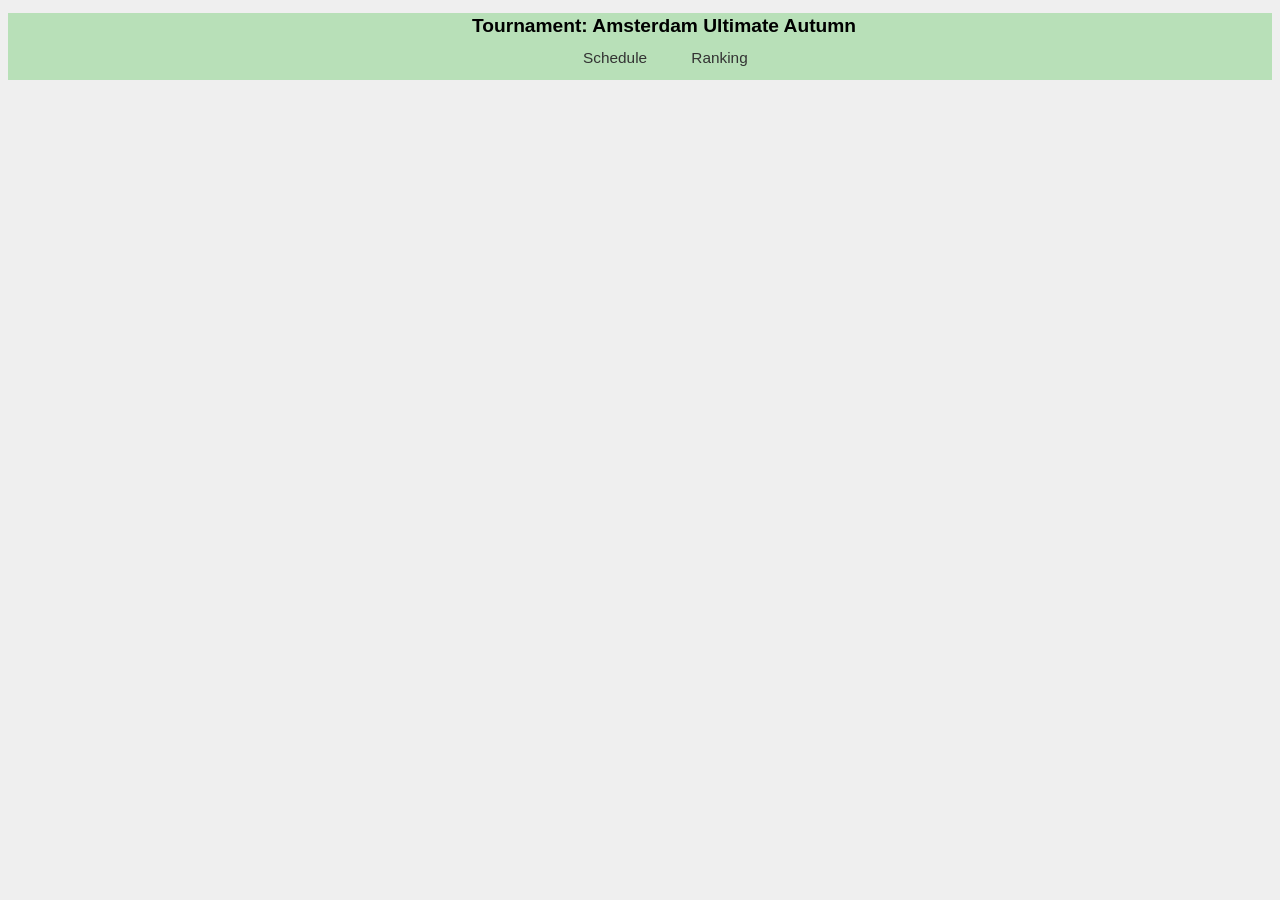
<file: Eindopdracht/index.html>
<!DOCTYPE html>
<html>
<head>
	<meta name="viewport" content="width=device-width, initial-scale=1.0">

	<title>Tournament: Amsterdam Ultimate Autumn</title>
	<link href="static/css/style.css" rel="stylesheet" type="text/css" />
</head>
<body>
	<header>
		<h1>Tournament: Amsterdam Ultimate Autumn</h1>
		<nav>
			<ul>
				<li><a href="#/schedule">Schedule</a></li>
				<li><a href="#/ranking">Ranking</a></li>
			</ul>
		</nav>
	</header>
	
	<article id="content" class="col">
		<section data-route="schedule">
			<section data-bind="objects">
				<h1 data-bind="pool">Pool <span data-bind="name"></span></h1>
				<table>
					<thead>
						<tr>
							<th>Team</th>
							<th>Score</th>
							<th>Team</th>
						</tr>
					</thead>
					<tbody>
						<tr>
							<td data-bind="team_1"><span data-bind="name"></span></td>
							<td><span data-bind="team_1_score"></span> - <span data-bind="team_2_score"></span></td>
							<td data-bind="team_2"><span data-bind="name"></span></td>
							<td><a data-bind="thisID">Update score</a></td>
						</tr>
					</tbody>
				</table>
			</section>	
		</section>

		<section data-route="game">
			<section>
				<table>
					<thead>
						<tr>
							<th>Team</th>
							<th></th>
							<th>Score</th>
							<th></th>
							<th>Team</th>
						</tr>
					</thead>
					<tbody>

						<tr>
							<td data-bind="team_1"><span data-bind="name"></span></td>
							<td>
								<select id="team1Score">
									<option value="0">0</option>
									<option value="1">1</option>
									<option value="2">2</option>
									<option value="3">3</option>
									<option value="4">4</option>
									<option value="5">5</option>
									<option value="6">6</option>
									<option value="7">7</option>
									<option value="8">8</option>
									<option value="9">9</option>
									<option value="10">10</option>
									<option value="11">11</option>
									<option value="12">12</option>
									<option value="13">13</option>
									<option value="14">14</option>
									<option value="15">15</option>
								</select>
							</td>
							<td><span data-bind="team_1_score"></span> - <span data-bind="team_2_score"></span></td>
							<td>
								<select id="team2Score">
									<option value="0">0</option>
									<option value="1">1</option>
									<option value="2">2</option>
									<option value="3">3</option>
									<option value="4">4</option>
									<option value="5">5</option>
									<option value="6">6</option>
									<option value="7">7</option>
									<option value="8">8</option>
									<option value="9">9</option>
									<option value="10">10</option>
									<option value="11">11</option>
									<option value="12">12</option>
									<option value="13">13</option>
									<option value="14">14</option>
									<option value="15">15</option>
								</select>
							</td>
							<td data-bind="team_2"><span data-bind="name"></span></td>
							<td><a id"updateScore" data-bind="postID">Update</a> </td>
						</tr>
					</tbody>
				</table>
			</section>	
		</section>

		<section data-route="post">
			<table>
			<tr><td><h1 data-bind="name"> Post is succes </h1></td></tr>
			<tr><td><a data-bind="backToGameID">Ga terug naar de schedule pagina</a></td></tr>
			</table>
		</section>

		<section data-route="ranking">
			<section data-bind="objects">
				<h1><a class="poolid" data-bind="poolidurl">Pool <span data-bind="name"></span></a></h1>
				<table>
					<thead>
						<tr>
							<th>Team</th>
							<th>W</th>
							<th>L</th>
							<th>Points allowed</th>
							<th>Points scored</th>
							<th>+/-</th>
						</tr>
					</thead>
					<tbody data-bind="standings">
						<tr>
							<td data-bind="team"><span data-bind="name"></span></td>
							<td data-bind="wins"></td>
							<td data-bind="losses"></td>
							<td data-bind="points_allowed"></td>
							<td data-bind="points_scored"></td>
							<td data-bind="plus_minus"></td>
						</tr>
					</tbody>
				</table>
			</section>
		</section>

	</article>

	<!-- Libs -->
	<script src="static/js/lib/routie.min.js"></script>
	<script src="static/js/lib/ready.min.js" type="text/javascript"></script>
	<script src="static/js/lib/qwery.min.js" type="text/javascript"></script>
	<script src="static/js/lib/transparancy.min.js" type="text/javascript"></script>
	<script src="static/js/lib/promise.min.js" type="text/javascript"></script>

	<!-- Application -->
	<script src="static/js/app.js"></script>
	
</body>
</html>
</file>
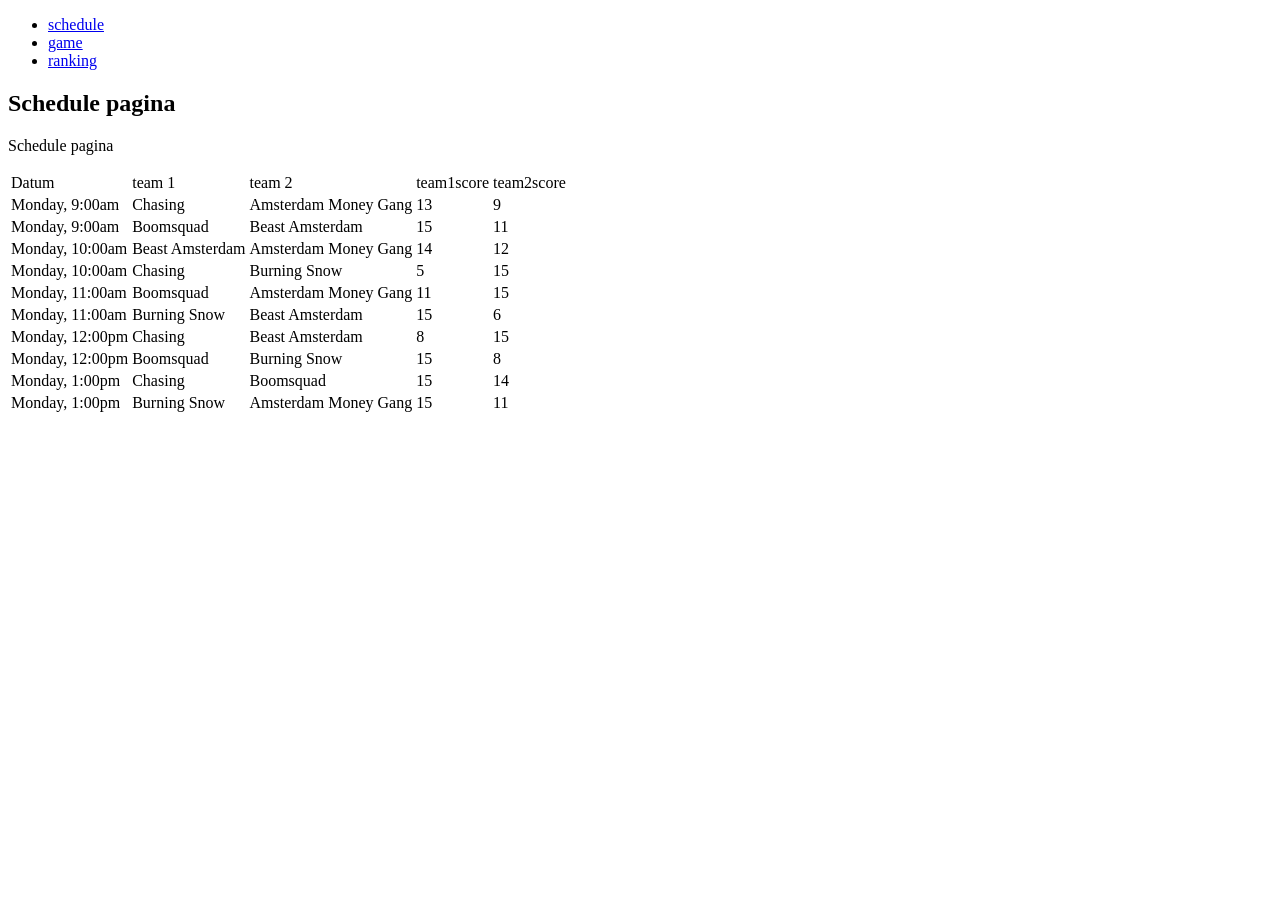
<file: skeleton-alternative/app/index.html>
<!doctype html>
<html lang="en">
<head>
	<meta charset="UTF-8">
	<title>Document</title>
	<style>.active { display: block } section { display: none }</style>
</head>
<body>
	<ul>
		<li><a href="#/schedule">schedule</a></li>
		<li><a href="#/game">game</a></li>
		<li><a href="#/ranking">ranking</a></li>
	</ul>
	<section data-route="schedule" class='active'>
		<h1 class="bindto-title_schedule"></h1>
		<p class="bindto-text_schedule"></p>
		<table>
			<thead>
				<tr>
					<td>Datum</td>
					<td>team 1</td>
					<td>team 2</td>
					<td>team1score</td>
					<td>team2score</td>
				</tr>
			</thead>
				<tbody class="bindto-items_schedule">
					<tr data-bind_each>
						<td data-bind_key="date"></td>
						<td data-bind_key="team1"></td>
						<td data-bind_key="team2"></td>
						<td data-bind_key="team1Score"></td>
						<td data-bind_key="team2Score"></td>
					</tr>
				</tbody>
			</table>
	</section>

	<section data-route="game">
		<h1 class="bindto-title"></h1>
		<p class="bindto-text"></p>
			<table>
				<thead>
					<tr>
						<td>Score</td>
						<td>team 1</td>
						<td>scoreteam1</td>
						<td>scoreteam2</td>
						<td>team 2</td>
					</tr>
				</thead>
					<tbody class="bindto-items_game">
						<tr data-bind_each>
							<td data-bind_key="score"></td>
							<td data-bind_key="team1"></td>
							<td data-bind_key="team1Score"></td>
							<td data-bind_key="team2Score"></td>
							<td data-bind_key="team2"></td>
						</tr>
					</tbody>
			</table>
	</section>

	<section data-route="ranking">
		<h1 class="bindto-title"></h1>
		<p class="bindto-text"></p>

		<table>
				<thead>
					<tr>
						<td>Team</td>
						<td>Win</td>
						<td>Lost</td>
						<td>Sw</td>
						<td>Sl</td>
						<td>Pw</td>
						<td>Pl</td>
					</tr>
				</thead>
					<tbody class="bindto-items_ranking">
						<tr data-bind_each>
							<td data-bind_key="team"></td>
							<td data-bind_key="Win"></td>
							<td data-bind_key="Lost"></td>
							<td data-bind_key="Sw"></td>
							<td data-bind_key="Sl"></td>
							<td data-bind_key="Pw"></td>
							<td data-bind_key="Pl"></td>
						</tr>
					</tbody>
			</table>
	</section>
	<script src="lib/director.min.js"></script>
	<script src="lib/domready.min.js"></script>
	<script src="lib/iugo.min.js"></script>
	<script src="lib/qwery.min.js"></script>
	<script src="app.js"></script>
</body>
</html>
</file>
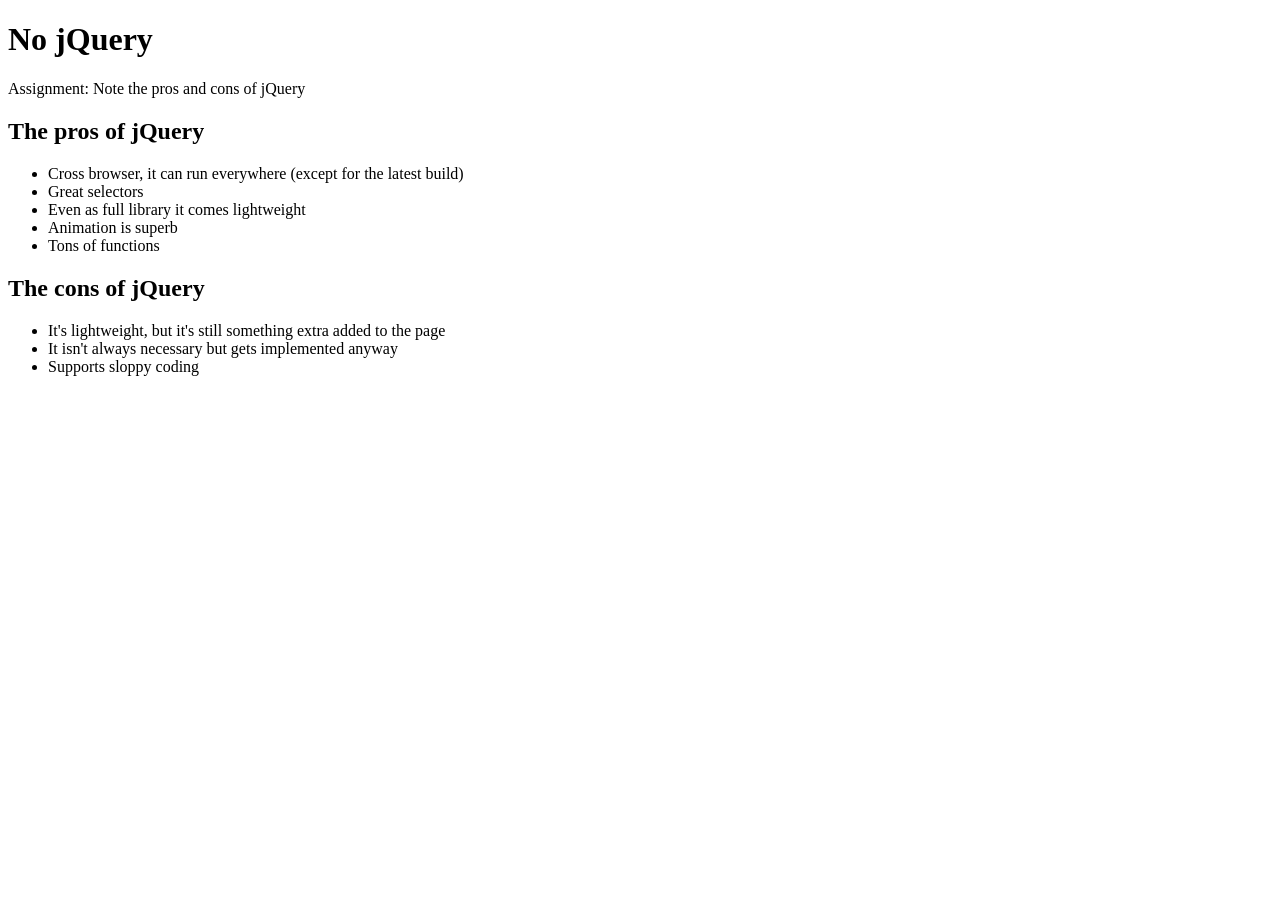
<file: week1/1.1-no-jquery/index.html>
<!doctype html>
<html lang="en">
<head>
	<meta charset="UTF-8">
	<title>No jQuery</title>
</head>
<body>
	
	<h1>No jQuery</h1>
	<p>Assignment: Note the pros and cons of jQuery</p>

	<article>
		<h2>The pros of jQuery</h2>
		<ul>
			<li>Cross browser, it can run everywhere (except for the latest build)</li>
			<li>Great selectors</li>
			<li>Even as full library it comes lightweight</li>
			<li>Animation is superb</li>
			<li>Tons of functions</li>
		</ul>
		<h2>The cons of jQuery</h2>
		<ul>
			<li>It's lightweight, but it's still something extra added to the page</li>
			<li>It isn't always necessary but gets implemented anyway</li>
			<li>Supports sloppy coding</li>
		</ul>
	</article>


</body>
</html>
</file>
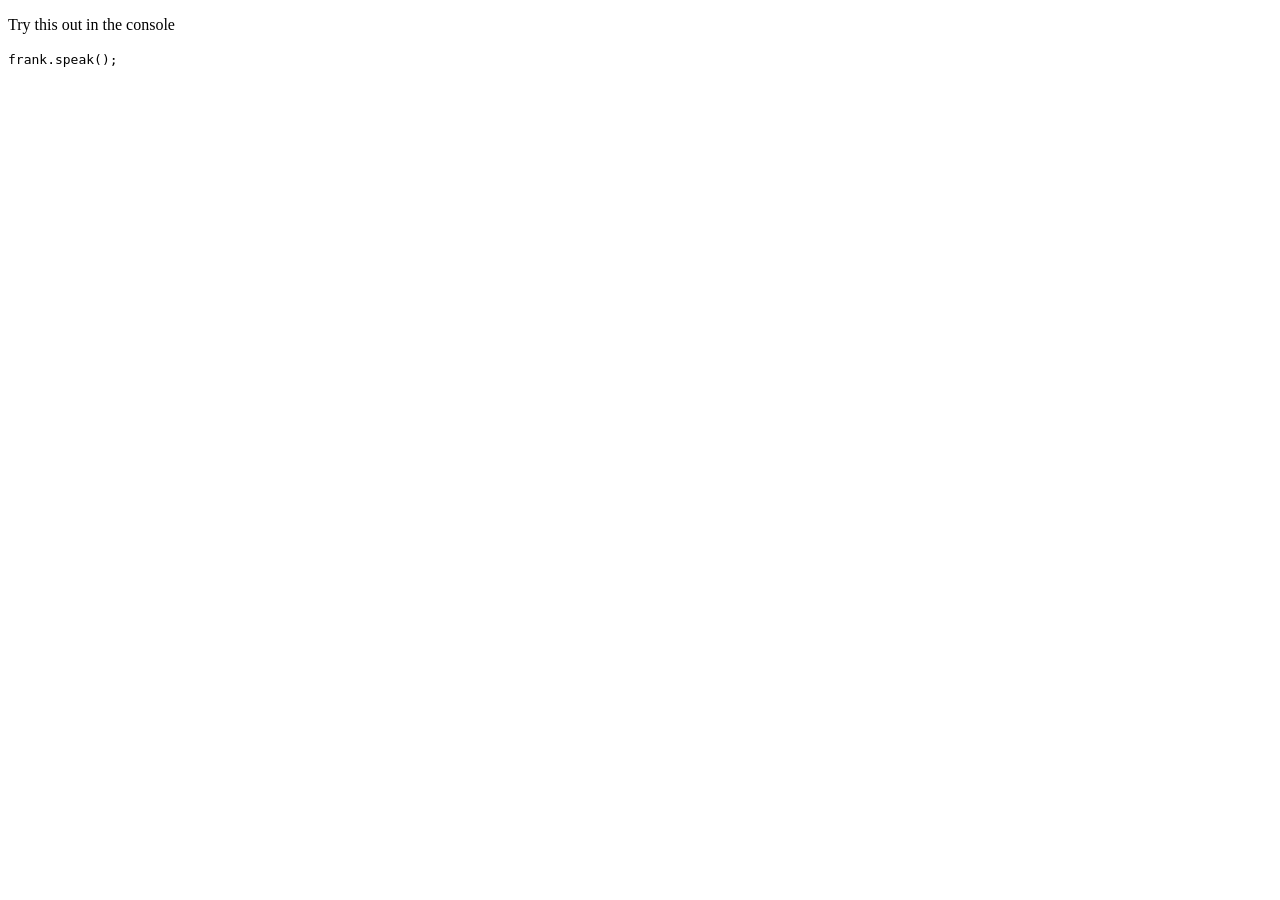
<file: week1/2.1-constructor-object/index.html>
<!doctype html>
<html lang="en">
<head>
	<meta charset="UTF-8">
	<title>2.1 Constructor Object</title>
	<script src="functions.js"></script>
</head>
<body>
	<p>Try this out in the console</p>
	<code>frank.speak();</code>
</body>
</html>
</file>
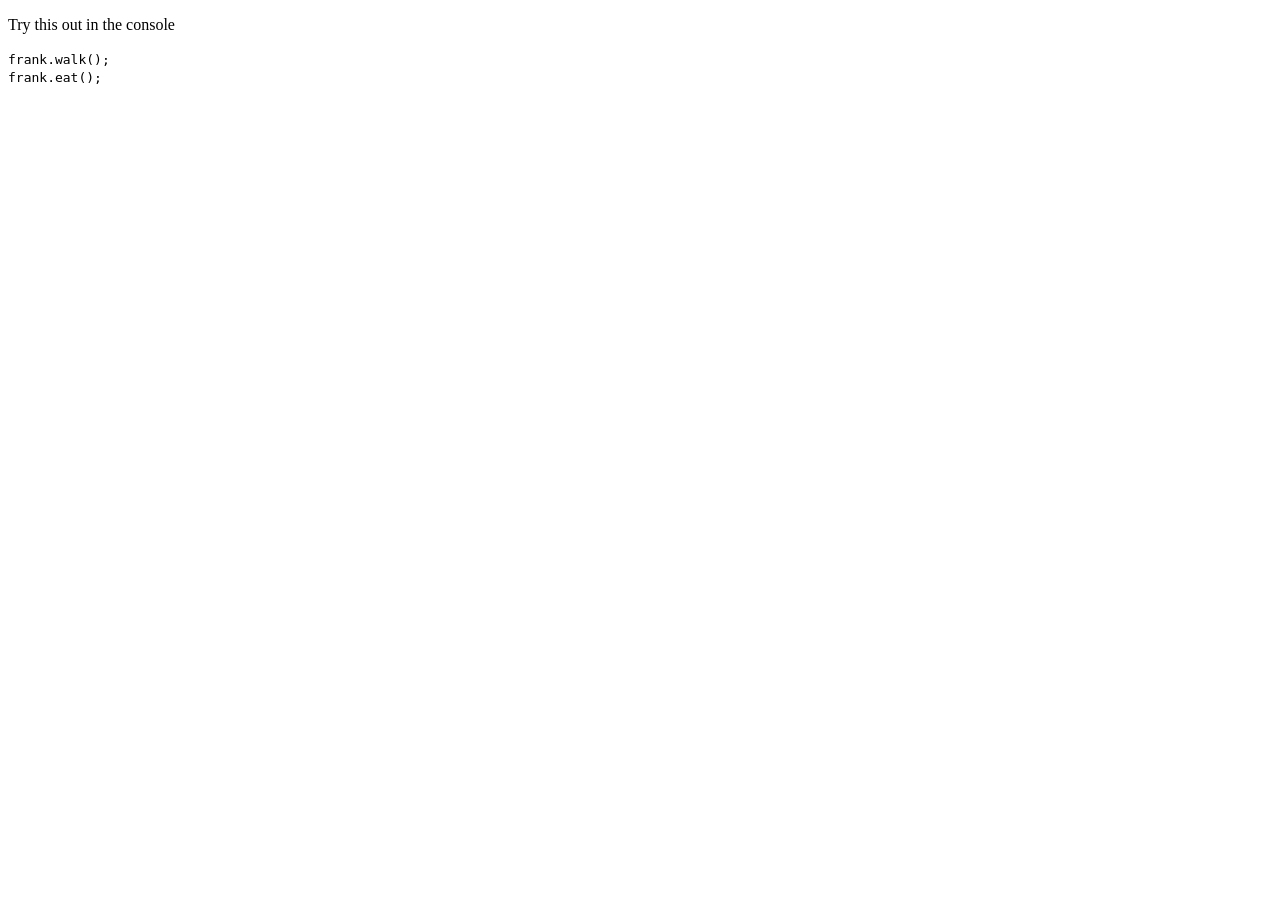
<file: week1/2.2-prototype/index.html>
<!doctype html>
<html lang="en">
<head>
	<meta charset="UTF-8">
	<title>Prototype</title>

	<script src="functions.js"></script>
</head>
<body>
	<p>Try this out in the console</p>
	<code>
		frank.walk();<br />
		frank.eat();
	</code>
</body>
</html>
</file>
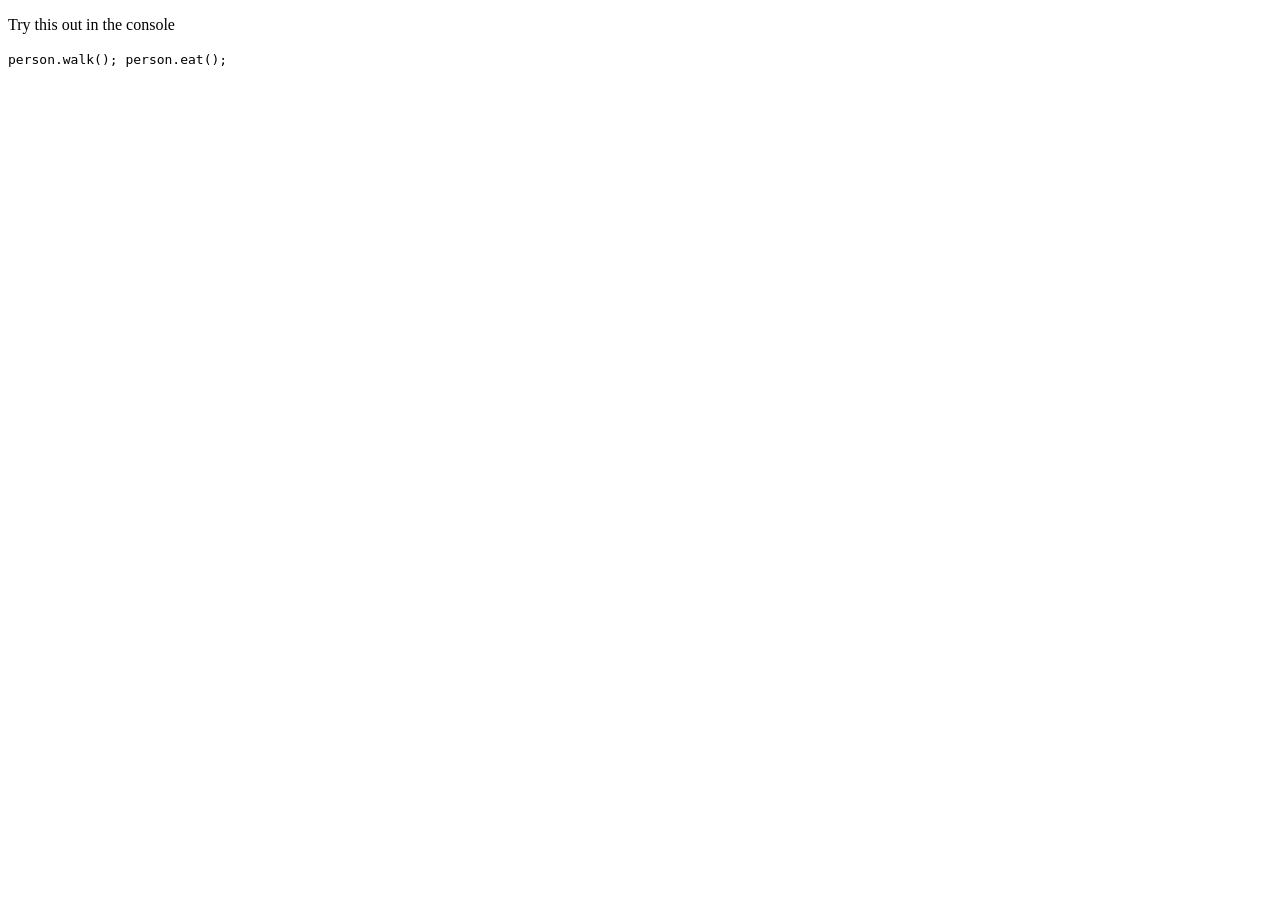
<file: week1/2.3-object-literal/index.html>
<!doctype html>
<html lang="en">
<head>
	<meta charset="UTF-8">
	<title>Object Literal</title>

	<script src="functions.js"></script>
</head>
<body>
	<p>Try this out in the console</p>
	<code>
		person.walk();
		person.eat();
	</code>
</body>
</html>
</file>
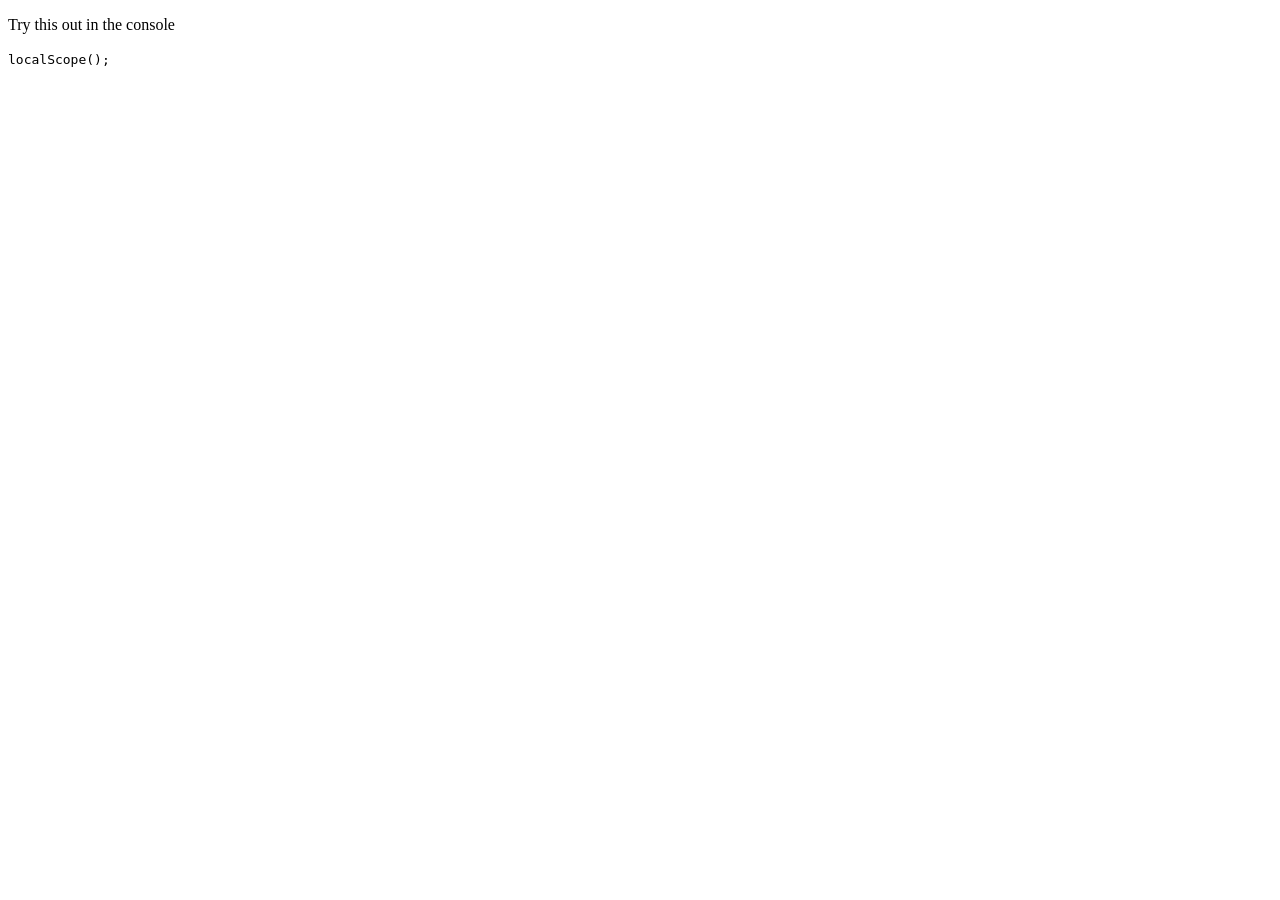
<file: week1/3.1-local-scope/index.html>
<!doctype html>
<html lang="en">
<head>
	<meta charset="UTF-8">
	<title>Local Scope</title>

	<script src="functions.js"></script>
</head>
<body>
	<p>Try this out in the console</p>
	<code>
		localScope();
	</code>
</body>
</html>
</file>
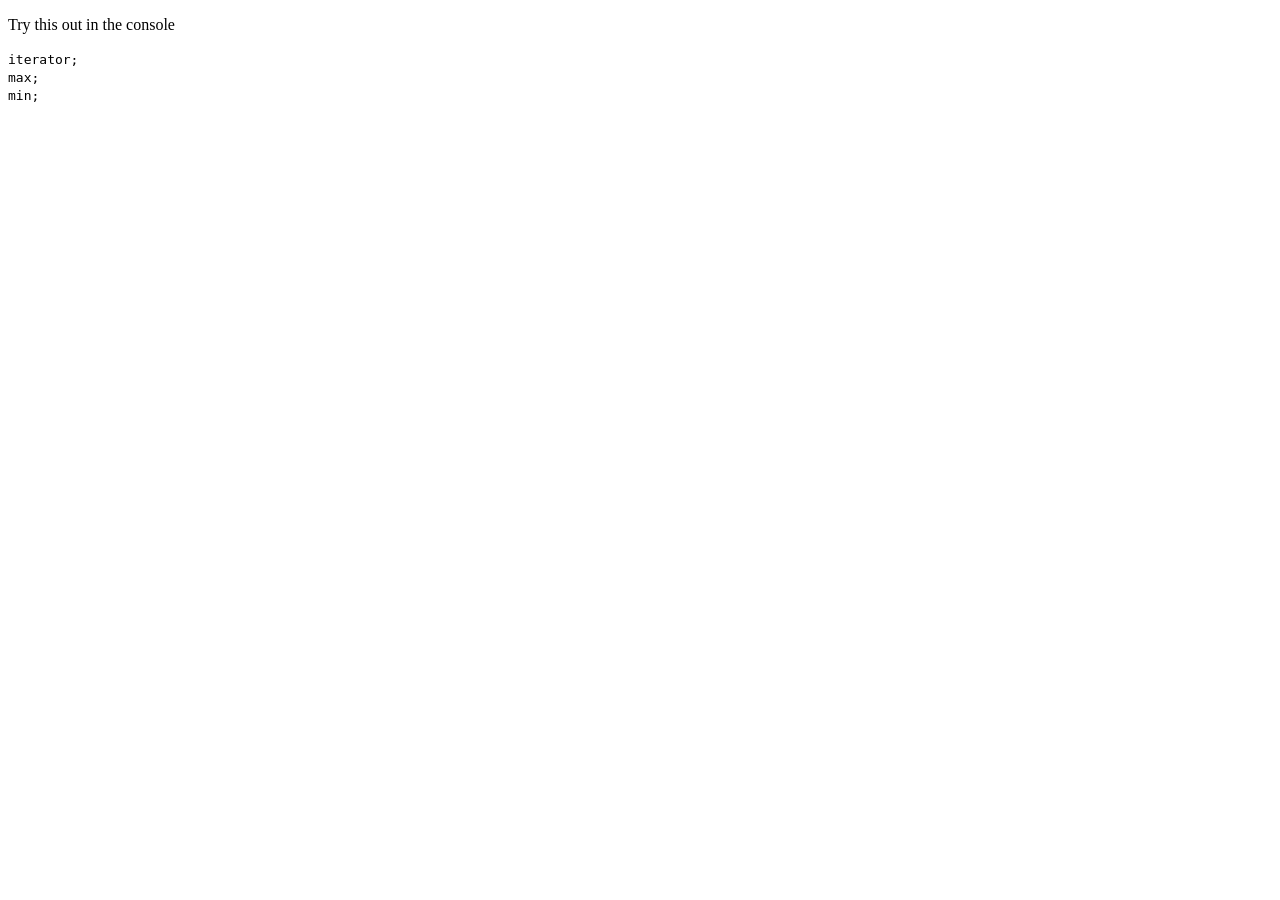
<file: week1/3.2-global-scope/index.html>
<!doctype html>
<html lang="en">
<head>
	<meta charset="UTF-8">
	<title>Global Scope</title>

	<script src="functions.js"></script>
</head>
<body>
	<p>Try this out in the console</p>
	<code>
		iterator;<br />
		max;<br />
		min;
	</code>
</body>
</html>
</file>
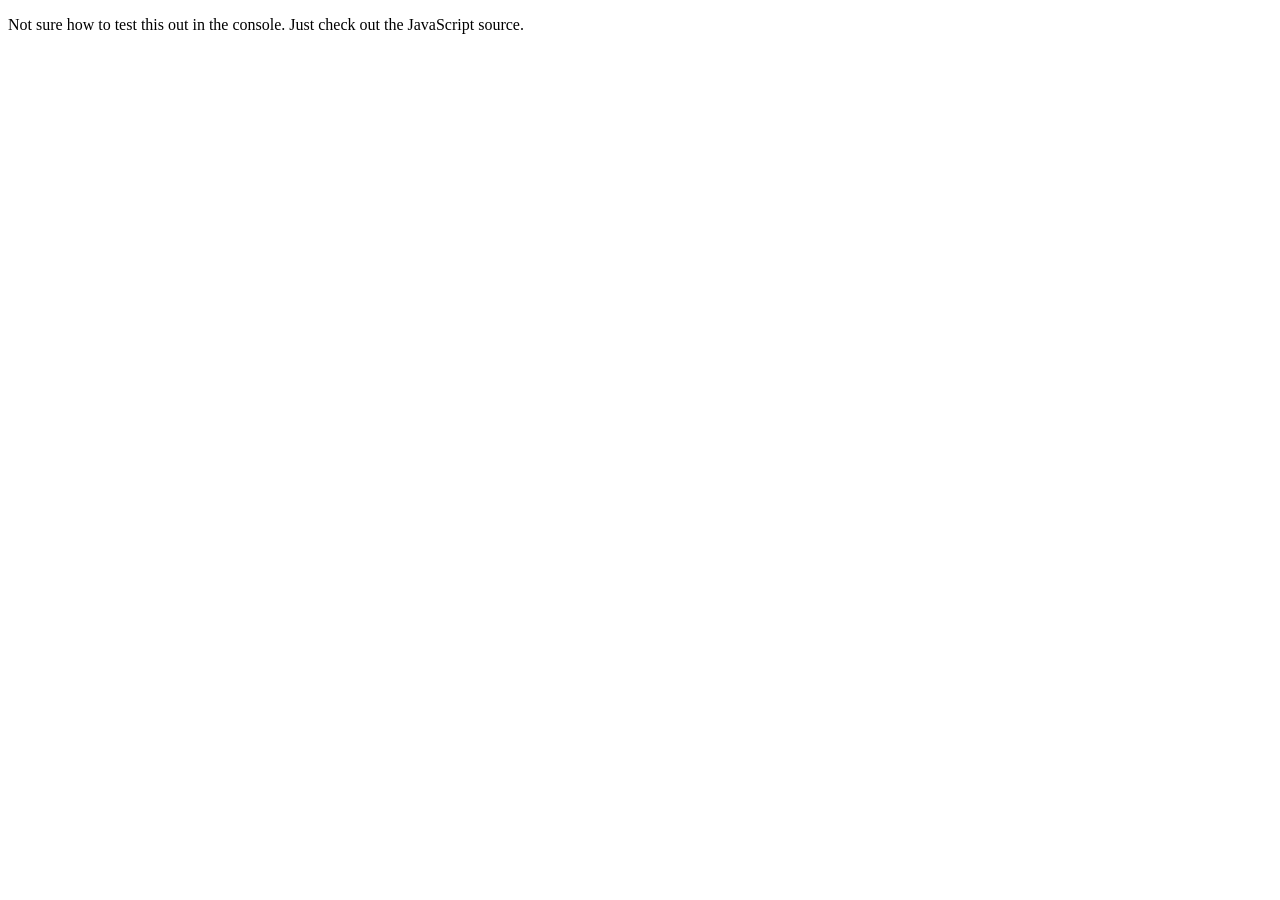
<file: week1/3.3-closure/index.html>
<!doctype html>
<html lang="en">
<head>
	<meta charset="UTF-8">
	<title>Closure</title>

	<script src="functions.js"></script>
</head>
<body>
	<p>Not sure how to test this out in the console. Just check out the JavaScript source.</p>
</body>
</html>
</file>
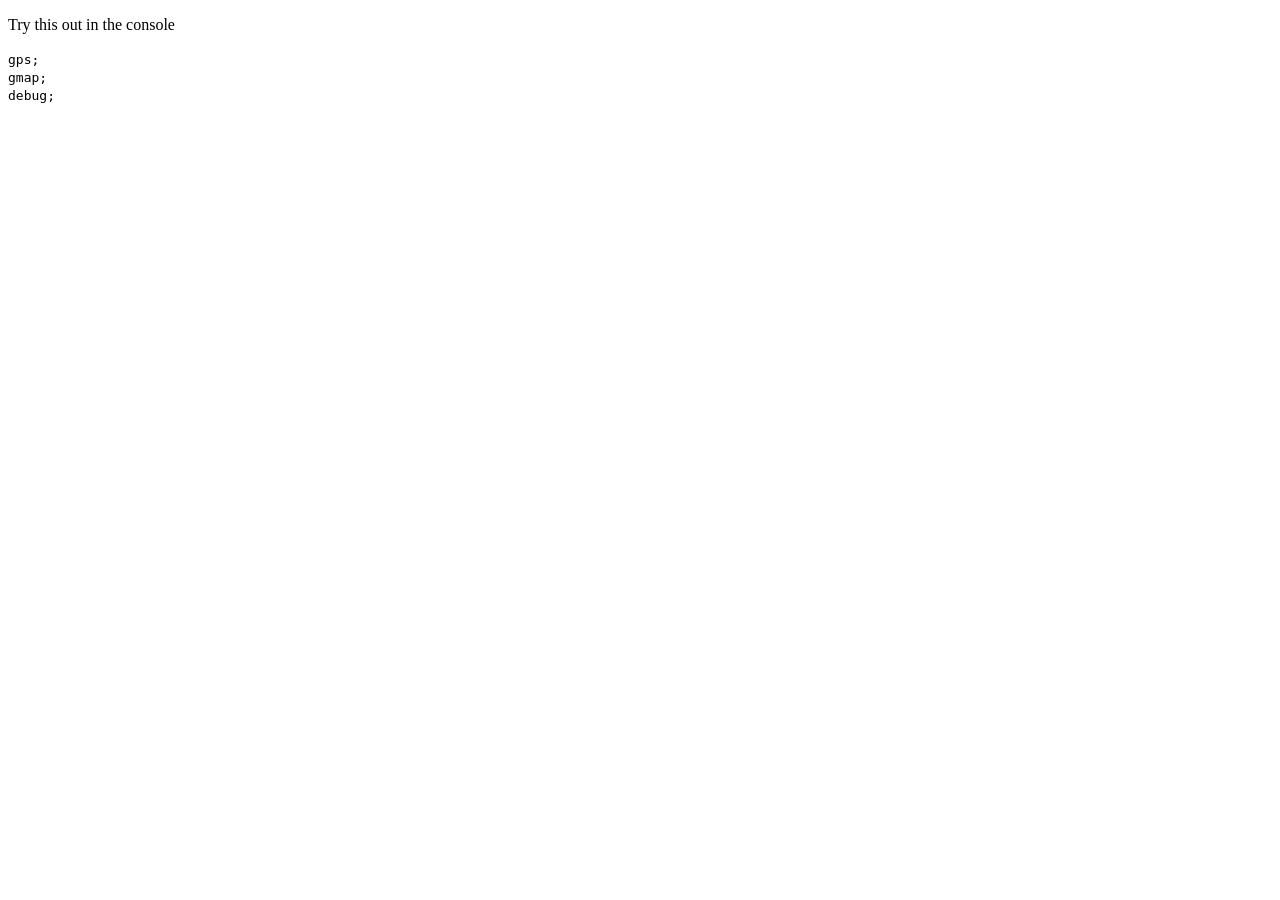
<file: week1/4.2-create-objects/index.html>
<!doctype html>
<html lang="en">
<head>
	<meta charset="UTF-8">
	<title>Create Objects</title>

	<script src="functions.js"></script>
</head>
<body>
	<p>Try this out in the console</p>
	<code>
		gps;<br />
		gmap;<br />
		debug;
	</code>
</body>
</html>
</file>
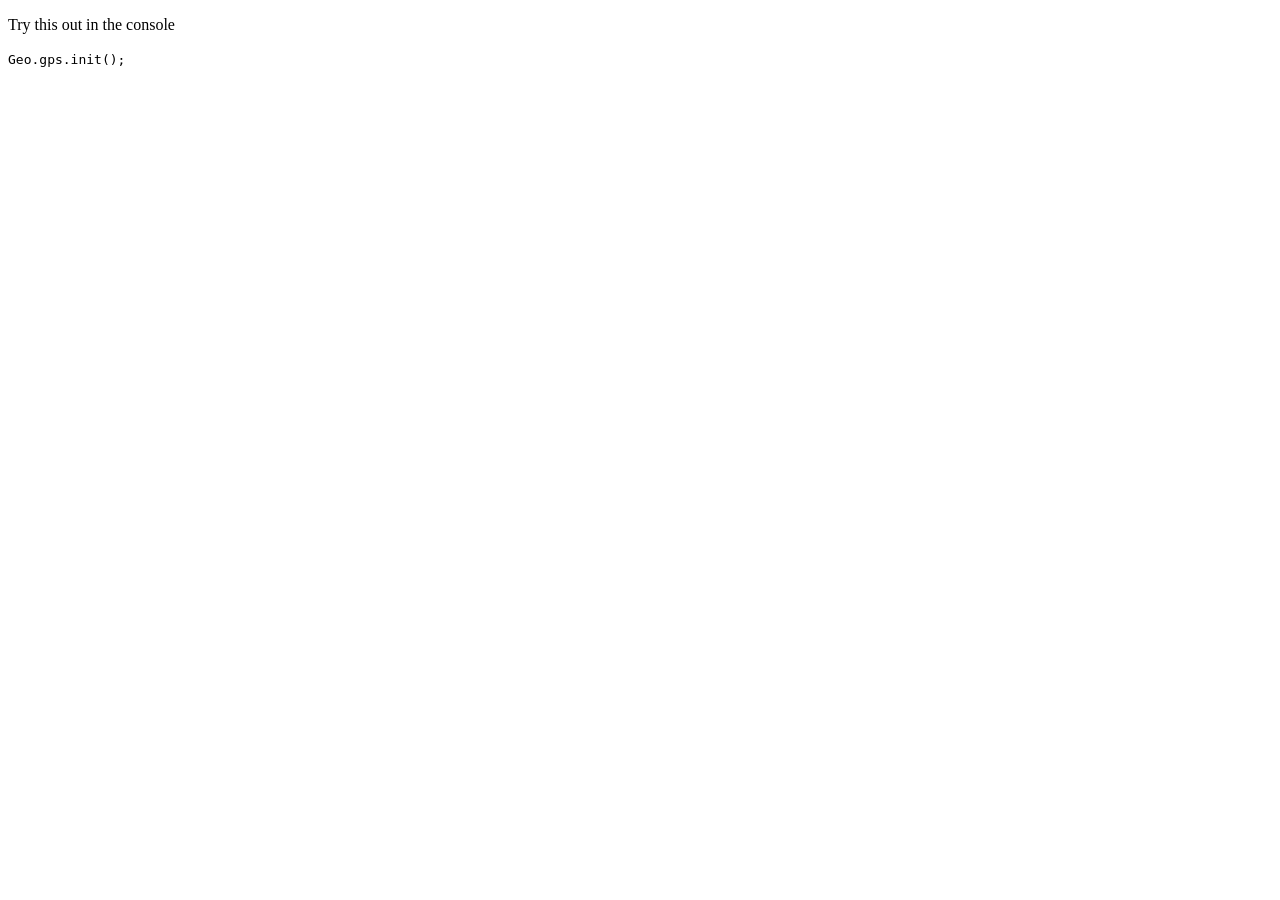
<file: week2/5.1-name-space/index.html>
<!doctype html>
<html lang="en">
<head>
	<meta charset="UTF-8">
	<title>Name Space</title>

	<script src="functions.js"></script>
</head>
<body>
	<p>Try this out in the console</p>
	<code>
		Geo.gps.init();
	</code>	
</body>
</html>
</file>
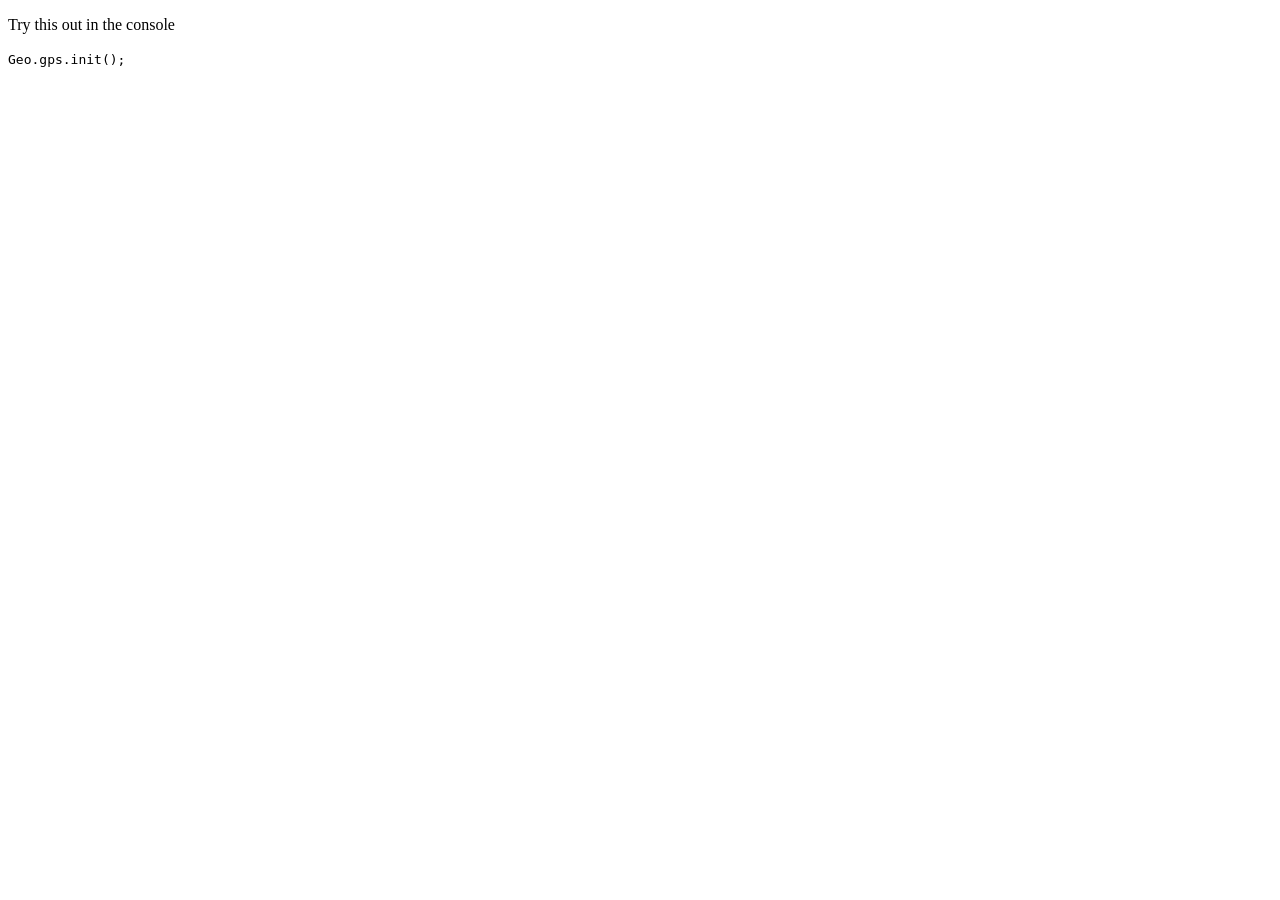
<file: week2/5.2-self-invoking-function/index.html>
<!doctype html>
<html lang="en">
<head>
	<meta charset="UTF-8">
	<title>Self Invoking Function</title>

	<script src="functions.js"></script>
</head>
<body>
	<p>Try this out in the console</p>
	<code>
		Geo.gps.init();
	</code>	
</body>
</html>
</file>
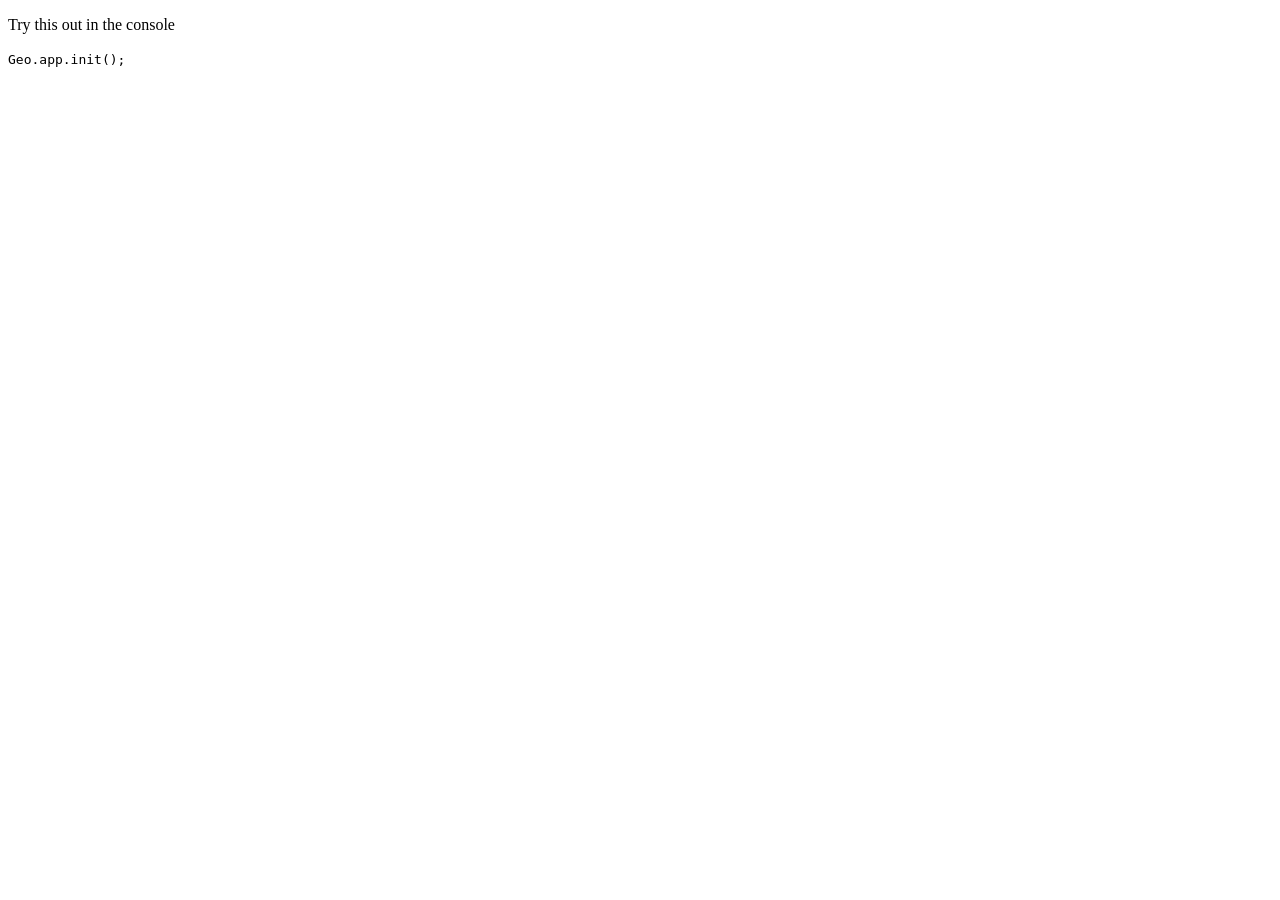
<file: week2/5.3-controller-flow/index.html>
<!doctype html>
<html lang="en">
<head>
	<meta charset="UTF-8">
	<title>Controller / Flow</title>

	<script src="functions.js"></script>
</head>
<body>
	<p>Try this out in the console</p>
	<code>
		Geo.app.init();
	</code>	
</body>
</html>
</file>
<file: Eindopdracht/static/css/style.css>
/* General styles, mobile first */
* {
	box-sizing:border-box;
}

body {
	font-size:100%;
	font-family: "HelveticaNeue-Light", "Helvetica Neue Light", "Helvetica Neue", Helvetica, Arial, "Lucida Grande", sans-serif; 
	font-weight: 300;
	color:#333;
	background-color: #fff;
}
h1 {
	
}
p {

}

section img, video {
	max-width: 100%;
	border:10px solid #eee;
	box-shadow:0 0 5px #aaa;
	border-radius: 5px;
	margin-bottom: 1em;
}
video {
	width:100%;
}
figure {
	margin:0;
}
figcaption {
	font-size:.8em;
	color:#666;
	font-style: italic;
}

/* header section */
header {
	position:relative;
	padding:0 .5em;
}
	header img {
		opacity:.3;
		width:50px;
		position:absolute;
		top:-.8em;
		-webkit-transition:all 1s ease;
	}
	header img:hover {
		opacity:1;
	}
	header h1 {
		color:#000;
		margin-left:2.5em;

	}

/* Content section */
article#content {
	clear:left;
}
	article > section {
		display:none;
	}
	article > section.active {
		display:block;
	}
	article h1 {
		margin-bottom: .5em;
	}

	article ul {
		list-style: none;
		margin-bottom:3em;
	}
/* Aside */
aside {
	text-align: center;
}
	aside h1 {
		font-size:1.2em
	}
	aside img {
		margin-bottom:1em;
	}

/* Dead Simple Grid (c) 2012 Vladimir Agafonkin */

.col {
	padding: 0 .5em;
}
.row .row {
	margin: 0 -.5em;
}

.row:before, .row:after {
	content: "";
	display: table;
}
.row:after {
	clear: both;
}

body{
	background-color: #efefef;
	font-family: Helvetica, Verdana, sans-serif; 
    font-weight: normal; 
    font-size: 120%;
    line-height: 140%;

}
body > header{
	background-color: rgba(100, 200, 100, 0.4);
	text-align: center;
}
body > header h1{
	font-size: 100%
}
body > header h1 span{
	font-size: 80%
}

/* Menu */
nav{
	margin-top: -1em;
	font-size: 80%
}
nav ul{
	margin: 0;
	text-align: center;
}
nav ul li{
	display: inline-block;
	margin: 0 1em;
}
nav ul li a:hover{
	background-color: rgba(100, 200, 100, 0.4);
}

/* Table */
table{
	width: 80%;
	background-color: rgba(100, 200, 100, 0.2);
	margin-bottom: 1em;
}
tr{
	text-align: center;
}
tr:nth-child(even){
	background-color: rgba(100, 200, 100, 0.2);
}

/* Test data*/
pre, pre header{
	display:block;
	margin-top: 20em;
	background-color: rgba(0, 0, 0, 0.1);
	font-size: 80%;
	line-height: 100%;
}


@media only screen {
	.col {
		float: left;
		width: 100%;

		-webkit-box-sizing: border-box;
		   -moz-box-sizing: border-box;
		        box-sizing: border-box;
	}
}

/* Smartphones (portrait and landscape) ----------- */
@media only screen 
and (min-device-width : 320px) 
and (max-device-width : 480px) {
/* Styles */
}

/* Smartphones (landscape) ----------- */
@media only screen 
and (min-width : 321px) {
/* Styles */
}

/* Smartphones (portrait) ----------- */
@media only screen 
and (max-width : 320px) {
	/* Styles */
}

/* iPads (portrait and landscape) ----------- */
@media only screen 
and (min-device-width : 768px) 
and (max-device-width : 1024px) {
	/* Styles */
	.col {
		width:50%;
	}
}

/* iPads (landscape) ----------- */
@media only screen 
and (min-device-width : 768px) 
and (max-device-width : 1024px) 
and (orientation : landscape) {
	/* Styles */
}

/* iPads (portrait) ----------- */
@media only screen 
and (min-device-width : 768px) 
and (max-device-width : 1024px) 
and (orientation : portrait) {
	/* Styles */
}
/**********
iPad 3
**********/
@media
only screen
and (min-device-width : 768px)
and (max-device-width : 1024px)
and (orientation : landscape)
and (-webkit-min-device-pixel-ratio : 2) {
	/* Styles */
}

@media
only screen
and (min-device-width : 768px)
and (max-device-width : 1024px)
and (orientation : portrait)
and (-webkit-min-device-pixel-ratio : 2) {
	/* Styles */
}
/* Desktops and laptops ----------- */
@media only screen 
and (min-width : 1024px) {
	nav {
		position:relative;
		padding:.2em;
	}
		nav ul li {
			display:inline-block;
			margin-right:.3em;

		}
			nav ul li a {
				font-weight: normal;
				display: inline-block;
				padding:5px 10px;
				color:#333;
				text-decoration: none;
				border-radius: 5px;
				-webkit-transition:all .2s ease;
				border:none;
			}
			nav ul li a:hover {
				background:#e0e0e0;
				box-shadow:0 0 5px #aaa;
				color:#333;
			}

	.col {
		width:50%;
	}
	aside {
		text-align:left;
	}
		aside img {
			float:left;
			width:25%;
			margin-right:3%;
		}
}

/* Large screens ----------- */
@media only screen 
and (min-width : 1824px) {
/* Styles */
}

/* iPhone 4 ----------- */
@media
only screen
and (min-device-width : 320px)
and (max-device-width : 480px)
and (orientation : landscape)
and (-webkit-min-device-pixel-ratio : 2) {
/* Styles */
}

@media
only screen
and (min-device-width : 320px)
and (max-device-width : 480px)
and (orientation : portrait)
and (-webkit-min-device-pixel-ratio : 2) {
/* Styles */
}
</file>
